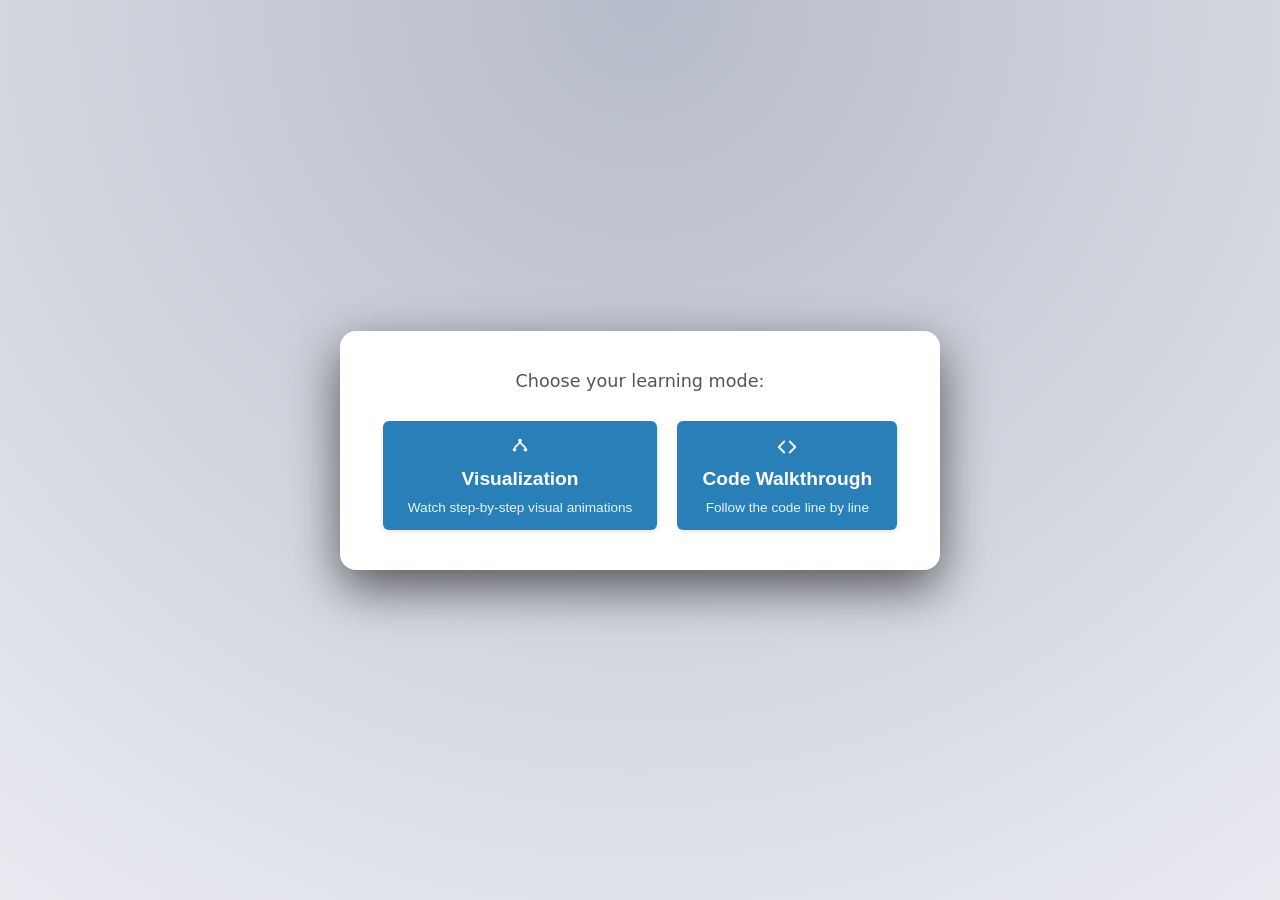
<file: simulation/index.html>
<html>
<title>Bellman Ford Algorithm</title>
<meta charset="UTF-8" />
<meta name="viewport" content="width=device-width, initial-scale=1.0" />
<link href="css/main.css" rel="stylesheet" />


<body>
   <!-- <header id="title">Bellman Ford Algorithm</header> -->


   <div id="modeSelection">
      <div id="modeSelectionContainer">
         <p>Choose your learning mode:</p>
         <div id="modeButtons">
            <button class="modeBtn" data-mode="visualization">
               <span class="modeIcon">
                  <svg viewBox="0 0 24 24" width="22" height="22" aria-hidden="true">
                     <!-- edges -->
                     <line x1="12" y1="7" x2="6" y2="13" stroke="currentColor" stroke-width="2" />
                     <line x1="12" y1="7" x2="18" y2="13" stroke="currentColor" stroke-width="2" />


                     <!-- nodes -->
                     <circle cx="12" cy="5" r="2" fill="currentColor" />
                     <circle cx="6" cy="15" r="2" fill="currentColor" />
                     <circle cx="18" cy="15" r="2" fill="currentColor" />
                  </svg>
               </span>


               <span class="modeTitle">Visualization</span>
               <span class="modeDesc">Watch step-by-step visual animations</span>
            </button>


            <button class="modeBtn" data-mode="code">
               <span class="modeIcon">
                  <svg viewBox="0 0 24 24" width="22" height="22" aria-hidden="true">
                     <polyline points="9 6 3 12 9 18" fill="none" stroke="currentColor" stroke-width="2"
                        stroke-linecap="round" stroke-linejoin="round" />
                     <polyline points="15 6 21 12 15 18" fill="none" stroke="currentColor" stroke-width="2"
                        stroke-linecap="round" stroke-linejoin="round" />
                  </svg>
               </span>


               <span class="modeTitle">Code Walkthrough</span>
               <span class="modeDesc">Follow the code line by line</span>
            </button>
         </div>
      </div>
   </div>


   <div id="mainContainer">
      <button id="backToModeSelection">
               ← Back
      </button>


      <div id="container">


         <div id="mainPane">
            <div id="visualSection">
               <div id="leftPanel">
               <!-- LEFT: CONTROLS -->
               <div id="visControls">
                  <div class="controlGroup">
                     <label>Vertices (3-7)</label>
                     <input type="number" id="vertexCount" min="3" max="7" value="5" />
                  </div>


                  <div class="controlGroup">
                     <label>Source Vertex</label>
                     <input type="number" id="sourceVertex" min="0" max="6" value="0" placeholder="(0-n)" />
                  </div>


                  <div class="controlGroup">
                     <label>Graph</label>
                     <button id="randomGraphBtn">Random Graph</button>
                     <button id="build-manually">Build Manually</button>
                  </div>


                  <!-- ================= MAIN MODAL ================= -->
                  <div id="manual-modal" class="modal hidden">
                     <div class="modal-content">


                        <div class="modal-header">
                           <span id="modal-heading">Build Graph</span>
                           <button class="close-manual">✕</button>
                        </div>


                        <div class="manual-instructions">
                           <p>1. <strong>Click</strong> a node to select it (Yellow).</p>
                           <p>2. <strong>Click</strong> another node to form an edge.</p>
                           <p>3. Enter <strong>weight</strong> and click Add.</p>
                           <p>4. Click <strong>Apply</strong> to finish.</p>
                        </div>
                        <svg id="manual-svg"></svg>


                        <div class="toolbar">
                           <button class="close-manual secondary">Cancel</button>
                           <button id="apply-manual" class="primary">Apply</button>
                        </div>


                        <div id="manual-error" class="hidden"></div>
                     </div>
                  </div>


                  <!-- ================= EDGE MODAL ================= -->
                  <div id="edge-modal" class="modal hidden">
                     <div class="modal-content small">
                        <h3>Add Edge</h3>
                        <p id="edge-info"></p>
                        <input id="edge-weight" type="number" placeholder="Weight" />
                        <div class="modal-actions">
                           <button id="edge-cancel">Cancel</button>
                           <button id="edge-confirm" class="primary">Add</button>
                        </div>
                     </div>
                  </div>


                  <div class="controlGroup">
                     <label>Speed</label>
                     <select id="speedSelect">
                        <option value="1200">Slow</option>
                        <option value="700" selected>Normal</option>
                        <option value="300">Fast</option>
                     </select>
                  </div>


                  <div class="controlGroup">
                     <label>Simulation</label>
                     <div class="simButtons">
                        <button id="playBtn">Play</button>
                        <button id="prevBtn">Prev Step</button>
                        <button id="nextBtn">Next Step</button>
                        <button id="resetBtn">Reset</button>
                     </div>
                  </div>

                  <div id="statusMessage" class="info"></div>


                  <div id="analysisSection">
                     <h3>Analysis</h3>
                     <div class="analysis-grid">
                        <div class="analysis-card">
                           <span id="relaxCount" class="card-value">0</span>
                           <span class="card-label">Relaxations</span>
                        </div>
                        <div class="analysis-card">
                           <span id="complexityValue" class="card-value">O(0)</span>
                           <span class="card-label">Complexity (V X E)</span>
                        </div>
                     </div>
                  </div>
                  <!-- Visualization-only distance table -->
                  <div id="distanceSectionVis">
                     
                     <div id="distanceTableVis"></div>
                  </div>
               </div>


               <!-- CENTER: GRAPH -->
               <div id="graphArea">
                  <div id="graphHint" class="hidden">Tap individual nodes to see the shortest paths from the source node</div>
                  <svg id="graphSvg"></svg>
               </div>
               </div>


            <!-- RIGHT: CODE PANEL -->
            <div id="codeSection" class="hidden">
               <div id="codePanel">
                  <div id="codeExplanation" class="info"></div>
                  <div id="codeWindow">
                     <div id="codeLines"></div>
                  </div>


                  <div id="distanceSection">
                     
                     <div id="distanceTable"></div>
                  </div>


                  <div id="negativeCycleNote">
                     <strong>Negative Cycle Detection:</strong>
                     <pre>for (const { u, v, w } of edges)
  if (dist[u] + w &lt; dist[v]) → Negative cycle!</pre>
                     <span>After V-1 iterations, if any edge can still be relaxed, the graph contains a negative cycle.</span>
                  </div>

                  <div id="shortestPathsSection" class="hidden">
                     <h3>Shortest Paths from Source</h3>
                     <div id="shortestPathsList"></div>
                  </div>
               </div>
            </div>
            </div>
         </div>
      </div>
   </div>
<script src="../assets/js/iframeResize.js"></script>
        
        </body>


<script src="js/main.js"></script>


</html>
</file>
<file: simulation/css/main.css>
/* Layout skeleton */
*,
*::before,
*::after {
  box-sizing: border-box;
}


[hidden] {
  display: none !important
}


html,
body {
  margin: 0;
  padding: 0;
  min-height: 100vh;
  /* Use min-height for embedding compatibility */
  width: 100%;
  font-family: system-ui, -apple-system, BlinkMacSystemFont, "Segoe UI", sans-serif;
  overflow-x: hidden;
  /* Allow vertical scroll when embedded */
}


body {
  background: radial-gradient(circle at top, #b5bbc8, #eaebf1);
  color: #e5e7eb;
}



/* Mode Selection Screen */
#modeSelection {
  min-height: 100vh;
  /* Use viewport height for both standalone and embedded */
  width: 100%;
  display: flex;
  align-items: center;
  justify-content: center;
  padding: 20px;
  overflow-y: auto;
  /* Internal scroll if parent too small */
}


#modeSelectionContainer {
  background: #ffffff;
  border-radius: 16px;
  box-shadow: 0 18px 50px rgba(0, 0, 0, 0.6);
  padding: 40px;
  text-align: center;
  max-width: 600px;
  width: 100%;
}


#modeSelectionContainer h1 {
  margin: 0 0 10px 0;
  color: #000000;
  font-size: 2rem;
  font-weight: 600;
}


#modeSelectionContainer p {
  margin: 0 0 30px 0;
  color: #555555;
  font-size: 1.1rem;
}


#modeButtons {
  display: flex;
  gap: 20px;
  justify-content: center;
  flex-wrap: wrap;
}


.modeBtn {
  background: #2980b9;
  /* Sober Blue */
  color: white;
  border: none;
  border-radius: 6px;
  padding: 15px 25px;
  cursor: pointer;
  transition: background 0.2s, box-shadow 0.2s;
  display: flex;
  flex-direction: column;
  align-items: center;
  gap: 10px;
  min-width: 200px;
  box-shadow: 0 2px 5px rgba(0, 0, 0, 0.1);
}


.modeBtn:hover {
  background: #3498db;
  transform: translateY(-2px);
}


.modeBtn:active {
  transform: translateY(-2px);
}


.modeIcon {
  font-size: 3rem;
}


.modeTitle {
  font-size: 1.2rem;
  font-weight: 600;
}


.modeDesc {
  font-size: 0.85rem;
  opacity: 0.9;
}



#mainContainer {
  min-height: 100vh;
  /* Flexible height for embedding */
  width: 100%;
  display: none;
  /* JS toggles this to flex */
  flex-direction: column;
  align-items: center;
  justify-content: center;
  padding: 20px;
  background: transparent;
  overflow-x: hidden;
  
}


#container {
  width: 100%;
  max-width: 1400px;
  flex: 1;
  /* Grow to fill available space */
  min-height: 0;
  /* Allow flexbox shrinking */
  background: #ffffff;
  border-radius: 16px;
  box-shadow: 0 18px 50px rgba(0, 0, 0, 0.6);
  padding: 10px;
  display: flex;
  flex-direction: column;
  gap: 20px;
  overflow-y: auto;
  /* Internal scroll for content */
  
}


#mainPane {
  display: flex;
  flex-direction: column;
  gap: 16px;
}


/* Virtual Labs Header */
#vl-header {
  background: #fff;
  border-bottom: 4px solid #d35400;
  /* Sober Orange */
  display: flex;
  align-items: center;
  justify-content: space-between;
  padding: 10px 20px;
  box-shadow: none;
}


.vl-title {
  font-size: 1.5rem;
  font-weight: 500;
  color: #2980b9;
  /* Sober Matte Blue */
  text-align: center;
  flex: 1;
}


.vl-btn {
  background: #2980b9;
  /* Sober Matte Blue */
  color: white;
  border: none;
  border-radius: 4px;
  padding: 8px 16px;
  font-size: 0.9rem;
  font-weight: 400;
  cursor: pointer;
}


.vl-btn:hover {
  background: #3498db;
  /* Slightly lighter blue on hover */
}



#backToModeSelection {
  background: #667eea;
  color: white;
  border: none;
  border-radius: 6px;
  padding: 6px 12px;
  cursor: pointer;
  font-size: 0.7rem;
  font-weight: 500;
  transition: background 0.2s;
  position: absolute;
  top:5px;
  left:5px;
}


#backToModeSelection:hover {
  background: #5568d3;
}





/* ================= Visual Section ================= */


#visualSection {
  display: flex;
  gap: 12px;
  height: calc(100vh - 200px);
  /* Dynamic height accounting for navbar/padding */
  min-height: 700px;
  /* Minimum usable height */
  max-height: 900px;
  /* Maximum height to prevent overflow */
  padding: 4px;


  
}


#leftPanel {
  display: flex;
  gap: 12px;
  flex: 1;
  min-width: 0;
}


/* ---------- Left Controls ---------- */


#visControls {
  width: 380px;
  /* Slightly wider for table/analysis */
  background: #ffffff;
  border: 1px solid black;
  border-radius: 10px;
  padding: 12px;
  display: flex;
  flex-direction: column;
  gap: 12px;
  font-size: 0.78rem;
  overflow-y: auto;
  /* Allow scrolling if controls get long */
}


/* Analysis Section */
#analysisSection {
  border-top: 1px solid #e5e7eb;
  padding-top: 24px;
  margin-top: 12px;
}


#distanceSection, #distanceSectionVis {
  margin-top: 10px;
}


#distanceSection h3, #distanceSectionVis h3 {
  margin: 0 0 6px 0;
  font-size: 0.9rem;
  color: #374151;
  text-transform: uppercase;
  letter-spacing: 0.5px;
}


#analysisSection h3 {
  margin: 0 0 8px 0;
  font-size: 0.9rem;
  color: #374151;
  text-transform: uppercase;
  letter-spacing: 0.5px;
}


.analysis-grid {
  display: grid;
  grid-template-columns: 1fr 1fr;
  gap: 8px;
}


.analysis-card {
  background: #2980b9;
  /* Match Random Graph button (Blue) */
  color: #ffffff;
  border-radius: 6px;
  padding: 8px;
  /* Compact padding */
  display: flex;
  flex-direction: column;
  align-items: center;
  justify-content: center;
  text-align: center;
  box-shadow: 0 1px 3px rgba(0, 0, 0, 0.1);
}


.card-value {
  font-size: 1.1rem;
  /* Smaller font */
  font-weight: 700;
  color: #ffffff;
}


.card-label {
  font-size: 0.65rem;
  /* Smaller label */
  text-transform: uppercase;
  opacity: 0.9;
  margin-top: 2px;
}


.controlGroup label {
  font-weight: 500;
  margin-bottom: 4px;
  display: block;
  color: black
}


.controlGroup input,
.controlGroup select {
  width: 100%;
  padding: 4px 6px;
  border-radius: 6px;
  border: 1px solid black;
  font-size: 0.78rem;
}


.controlGroup button {
  padding: 6px 12px;
  border-radius: 4px;
  border: 1px solid #2980b9;
  background: #2980b9;
  /* Sober Blue */
  color: white;
  font-size: 0.85rem;
  cursor: pointer;
  transition: background 0.2s;
}


.controlGroup button:hover {
  background: #3498db;
  border-color: #3498db;
}


.simButtons {
  display: flex;
  gap: 6px;
  margin-bottom: 20px;
  
}


.simButtons button {
  flex: 1;
  font-size: 0.7rem !important;
  padding: 4px 8px !important;
  font-weight: 500;
}


/* ---------- Graph Area ---------- */


#graphArea {
  flex: 1;
  min-width: 500px;
  background: #ffffff;
  border: 1px solid black;
  border-radius: 10px;
  padding: 6px;
  position: relative;
}

#graphHint {
  background: #7a3df0;
  color: #ffffff;
  padding: 8px 16px;
  border-radius: 6px;
  font-size: 0.85rem;
  font-weight: 500;
  text-align: center;
  margin-bottom: 6px;
  box-shadow: 0 2px 6px rgba(122, 61, 240, 0.3);
}

#graphHint.hidden {
  display: none;
}


#graphSvg {
  width: 100%;
  height: 100%;
}


/* ---------- Code Walkthrough ---------- */


#codeSection {
  display: none;
  flex: 0.6;
  min-width: 350px;
}


#codeSection.active {
  display: flex;
  flex-direction: column;
}


#codePanel {
  background: #ffffff;
  border: 1px solid black;
  border-radius: 10px;
  padding: 10px;
  height: auto;
  max-height: 600px;
  display: flex;
  flex-direction: column;
  align-self: flex-start;
}


#negativeCycleNote {
  background: #fef3c7;
  border: 1px solid #fcd34d;
  border-radius: 6px;
  padding: 8px 10px;
  margin-top: 10px;
  font-size: 0.65rem;
  color: #78350f;
  line-height: 1.4;
}


#negativeCycleNote strong {
  color: #92400e;
  display: block;
  margin-bottom: 4px;
}


#negativeCycleNote pre {
  background: #fffbeb;
  border: 1px solid #fde68a;
  border-radius: 4px;
  padding: 6px 8px;
  margin: 4px 0;
  font-family: "Consolas", "SFMono-Regular", "Courier New", monospace;
  font-size: 0.6rem;
  color: #92400e;
  white-space: pre;
  overflow-x: auto;
}


#negativeCycleNote span {
  display: block;
  margin-top: 4px;
}

#shortestPathsSection {
  background: #e0f2fe;
  border: 1px solid #7dd3fc;
  border-radius: 6px;
  padding: 8px 10px;
  margin-top: 10px;
  font-size: 0.65rem;
  color: #0c4a6e;
  line-height: 1.4;
}

#shortestPathsSection h3 {
  margin: 0 0 6px 0;
  font-size: 0.9rem;
  color: #0c4a6e;
  text-transform: uppercase;
  letter-spacing: 0.5px;
}

#shortestPathsList {
  display: flex;
  flex-direction: column;
  gap: 4px;
}

.path-item {
  background: #ffffff;
  border: 1px solid #bae6fd;
  border-radius: 4px;
  padding: 4px 6px;
  font-family: "Consolas", "SFMono-Regular", "Courier New", monospace;
  font-size: 0.65rem;
  color: #0c4a6e;
}

.path-item .path-label {
  font-weight: 600;
  color: #0369a1;
}

.path-item .path-route {
  color: #0c4a6e;
  margin-left: 4px;
}

.path-item .path-distance {
  color: #0369a1;
  font-weight: 600;
  margin-left: 4px;
}

/* Highlighted path item */
.path-item.highlighted {
  background: #e9d5ff;
  border: 2px solid #7a3df0;
  box-shadow: 0 0 8px rgba(122, 61, 240, 0.4);
}


#codeHeader {
  display: flex;
  align-items: center;
  justify-content: space-between;
  gap: 12px;
  margin-bottom: 8px;
  color: #111827;
}


#codeHeader h3 {
  margin: 0;
}


#codeHeader p {
  margin: 4px 0 0 0;
  color: #4b5563;
  font-size: 0.9rem;
}


#codeLegend {
  font-size: 0.85rem;
  color: #1f2937;
  font-weight: 600;
}


#codeExplanation {
  background: #e0f2fe;
  border: 1px solid #7dd3fc;
  border-radius: 8px;
  padding: 10px 12px;
  margin-bottom: 10px;
  font-size: 0.85rem;
  color: #0c4a6e;
  line-height: 1.5;
  font-weight: 500;
  min-height: 40px;
  display: flex;
  align-items: center;
}

#codeExplanation:empty {
  display: none;
}

#codeExplanation.success {
  background: #dcfce7;
  border: 1px solid #86efac;
  color: #14532d;
}

#codeExplanation.warning {
  background: #fef3c7;
  border: 1px solid #fcd34d;
  color: #78350f;
}

#codeWindow {
  background: #ffffff;
  color: #000000;
  border: 1px solid #d1d5db;
  border-radius: 8px;
  padding: 8px;
  max-height: 400px;
  overflow-y: auto;
  font-family: "Consolas", "SFMono-Regular", "Courier New", monospace;
  font-size: 0.65rem;
}


.code-line {
  display: flex;
  gap: 8px;
  padding: 3px 6px;
  border-radius: 4px;
  align-items: flex-start;
}


.line-number {
  width: 28px;
  text-align: right;
  color: #6b7280;
  user-select: none;
  flex-shrink: 0;
}


.code-text {
  white-space: pre;
  flex: 1;
  color: #000000;
}


.code-line.active {
  background: #fef08a;
  color: #1f2937;
}


/* ---------- SVG Styling ---------- */


.node {
  fill: #f8fafc;
  stroke: #2563eb;
  stroke-width: 2;
  transition: fill 0.3s ease;
}


.node.active {
  fill: #f4f2ed;
  stroke: #f59e0b;
  stroke-width: 3;
}


.node.visited {
  fill: #93c5fd;
}


.node.source {
  fill: rgb(230, 255, 230);
  stroke: #16a34a;
  stroke-width: 3;
}


.node.updated {
  fill: #a78bfa;
  stroke: #7c3aed;
  stroke-width: 3;
}


.node.relaxed {
  fill: #60a5fa;
  stroke: #2563eb;
  stroke-width: 3;
}


/* Distance Table (Grid Layout) */
#distanceTable {
  background: #ffffff;
  border: 1px solid #cbd5e1;
  border-radius: 6px;
  /* removed max-height and overflow-y to allow full section scrolling */
  font-size: 0.8rem;
  margin-top: 10px;
  display: flex;
  flex-direction: column;
}


.dist-header {
  display: grid;
  grid-template-columns: 1fr 1fr 1fr;
  background: #2980b9;
  /* Match Analysis cards & Random Graph button */
  color: white;
  padding: 6px;
  font-weight: 600;
  text-align: center;
  position: sticky;
  top: 0;
}


.dist-row {
  display: grid;
  grid-template-columns: 1fr 1fr 1fr;
  padding: 4px 6px;
  border-bottom: 1px solid #e2e8f0;
  text-align: center;
  align-items: center;
  color: #0f172a;
  /* Force dark text */
  font-weight: 500;
}


/* Removed duplicate/old table styles */


#statusMessage {
  font-size: 0.85rem;
  min-height: 50px;
  display: flex;
  align-items: center;
}

#statusMessage.info {
  background: #e0f2fe;
  border: 1px solid #7dd3fc;
  color: #0c4a6e;
  /* Dark Blue for good contrast */
}


#statusMessage.success {
  background: #dcfce7;
  border: 1px solid #86efac;
  color: #14532d;
  /* Dark Green */
}


#statusMessage.warning {
  background: #fef3c7;
  border: 1px solid #fcd34d;
  color: #78350f;
  /* Dark Amber */
}


button#resetBtn {
  background: #d35400;
  /* Sober Orange for Reset */
  border-color: #d35400;
}


button#resetBtn:hover {
  background: #e67e22;
  border-color: #e67e22;
}


button#prevBtn {
  background: #7c3aed;
  /* Purple */
  border-color: #7c3aed;
}


button#prevBtn:hover {
  background: #8b5cf6;
  border-color: #8b5cf6;
}


button#playBtn {
  background: #27ae60;
  /* Green for Play/Run - Optional, or keep Blue */
  border-color: #27ae60;
}


button#playBtn:hover {
  background: #2ecc71;
  border-color: #2ecc71;
}


/* Distance Table */
/* Consolidated Table Styles Above */


/* Consolidated styles are above. */


/* Remove old table styles if conflicting */
#distTable th {
  display: none;
}


.edge {
  stroke: #7f8c8d;
  /* Dark Gray for inactive edges */
  stroke-width: 2;
  marker-end: url(#arrow);
  transition: stroke 0.3s ease;
}


.edge-group {
  cursor: pointer;
}


.edge-hit {
  stroke: transparent;
  stroke-width: 16;
  fill: none;
}


.edge-delete {
  display: none;
}


.edge-delete circle {
  fill: #ef4444;
  stroke: #b91c1c;
  stroke-width: 1;
}


.edge-delete text {
  fill: #ffffff;
  font-size: 12px;
  font-weight: 700;
  text-anchor: middle;
  dominant-baseline: middle;
}


.edge-group:hover .edge-delete {
  display: block;
}


.edge.active {
  stroke: #d35400;
  /* Sober Orange for active edges */
  stroke-width: 3;
}


.edge.negative {
  stroke-dasharray: 5;
}


svg {
  width: 100%;
  height: 100%;
}


.node {
  fill: #fff;
  stroke: #34495e;
  /* Dark Blue-Gray Stroke */
  stroke-width: 2;
}


.node.source {
  fill: #27ae60;
  /* Sober Green */
  stroke: #2ecc71;
  color: white;
  /* For text if needed */
}


.node.active {
  fill: #f39c12;
  /* Sober Yellow/Amber */
  stroke: #f1c40f;
}


.node.updated {
  fill: #e67e22;
  /* Sober Orange */
  stroke: #d35400;
}


.node-text {
  text-anchor: middle;
  font-size: 14px;
  font-weight: bold;
  pointer-events: none;
}


.edge {
  stroke: #333;
  stroke-width: 2;
}


.edge.negative {
  stroke: red;
}


.edge-weight {
  font-size: 12px;
  font-weight: bold;
  fill: #000;
  background: white;
  pointer-events: none;
  dominant-baseline: middle;
  text-anchor: middle;
}


.edge-weight.editable {
  pointer-events: auto;
  cursor: pointer;
  user-select: none;
}



.edge.active {
  stroke-width: 4;
}


/* Path Highlighting (Purple for shortest path) */
.node.path-node {
  fill: #e9d5ff !important;
  stroke: #7a3df0 !important;
  stroke-width: 3 !important;
}


.edge.path-edge {
  stroke: #7a3df0 !important;
  stroke-width: 3 !important;
  opacity: 1 !important;
}


/*  MODAL  */
/* ---------- MODAL ---------- */
.modal {
  position: fixed;
  inset: 0;
  background: rgba(0, 0, 0, 0.45);
  display: flex;
  align-items: center;
  justify-content: center;
  z-index: 1000;
}


.modal.hidden {
  display: none !important;
}


.modal-content {
  background: white;
  width: 900px;
  height: 600px;
  max-width: 95vw;
  max-height: 90vh;
  border-radius: 12px;
  display: flex;
  flex-direction: column;
  box-shadow: 0 20px 60px rgba(0, 0, 0, 0.3);
  overflow: hidden;
}


.modal-content.small {
  width: 320px;
  height: auto;
  padding: 16px;
}




/* ================= MODAL HEADER ================= */
.modal-header {
  padding: 16px 20px;
  border-bottom: 1px solid #e5e7eb;
  display: flex;
  justify-content: space-between;
  align-items: center;
  background: #ffffff;
}


#modal-heading {
  font-size: 15px;
  font-weight: 600;
  color: #000;
}


.modal-header button {
  border: none;
  background: transparent;
  font-size: 18px;
  color: #000;
  cursor: pointer;
  padding: 4px 8px;
}


.modal-header button:hover {
  background: #f3f4f6;
  border-radius: 6px;
}


/* ================= SVG AREA ================= */
#manual-svg {
  flex: 1;
  background: linear-gradient(#fafafa, #f5f5f5);
  margin: 16px;
  border-radius: 12px;
  cursor: crosshair;
}


/* ================= FOOTER / TOOLBAR ================= */
.toolbar {
  padding: 14px 20px;
  border-top: 1px solid #e5e7eb;
  background: #ffffff;
  display: flex;
  justify-content: space-between;
  align-items: center;
}


/* ================= BUTTONS ================= */
button {
  padding: 8px 16px;
  font-size: 13px;
  font-weight: 500;
  border-radius: 8px;
  border: 1px solid #d1d5db;
  background: #ffffff;
  color: #000;
  cursor: pointer;
  transition: background 0.15s ease, border 0.15s ease;
}


button:hover {
  background: #f3f4f6;
}


button.primary {
  background: #000;
  color: #fff;
  border: 1px solid #000;
}


button.primary:hover {
  background: #111;
}


button.secondary {
  background: #ffffff;
}


/* ================= GRAPH ELEMENTS ================= */


/* Nodes */
.manual-node {
  fill: #ffffff;
  stroke: #34495e;
  /* Sober Dark Blue-Gray */
  stroke-width: 2;
  cursor: pointer;
  transition: all 0.15s ease;
}


.manual-node:hover {
  fill: #f3f4f6;
}


.manual-node.selected {
  fill: #f39c12;
  /* Sober Yellow */
  stroke: #e67e22;
  stroke-width: 2.5;
}


/* Node labels */
.node-label {
  font-size: 11px;
  font-weight: 600;
  fill: #000000;
  text-anchor: middle;
  pointer-events: none;
}


/* Edges */
.manual-edge {
  stroke: #7f8c8d;
  /* Sober Gray */
  stroke-width: 2;
  cursor: pointer;
  transition: stroke 0.15s ease;
}


.manual-edge:hover {
  stroke: #d35400;
  /* Sober Orange */
}


/* Edge weight */
.edge-weight {
  font-size: 10px;
  font-weight: 500;
  fill: #000;
  pointer-events: none;
  text-anchor: middle;


}


/* Edge weight background */
.edge-weight-bg {
  fill: transparent;
  stroke: transparent;
  stroke-width: 0.8;
  rx: 8;
  ry: 8
}


/* ================= ERROR BADGE ================= */
#manual-error {
  position: absolute;
  bottom: 96px;
  left: 50%;
  transform: translateX(-50%);
  background: #000;
  color: #ffffff;
  padding: 6px 14px;
  border-radius: 999px;
  font-size: 12px;
  font-weight: 500;
}


#manual-error.hidden {
  display: none;
}


/* ================= EDGE MODAL ================= */
.modal-actions {
  padding-top: 12px;
  display: flex;
  justify-content: flex-end;
  gap: 12px;
}


/* ================= MODAL TEXT VISIBILITY FIX ================= */
.modal-content h3 {
  color: #111827;
  /* distinct dark color */
  margin-top: 0;
}


#edge-info {
  color: #374151;
  /* readable gray */
  margin-bottom: 12px;
}


.modal-content input {
  color: #111827;
  border-color: #d1d5db;
}


.modal-content input::placeholder {
  color: #9ca3af;
}


/* ================= HEADING ================= */
#modal-heading {
  font-size: 16px;
  font-weight: 600;
  color: #111827;
}


/* Manual Instructions */
.manual-instructions {
  background: #f1f5f9;
  padding: 8px 12px;
  border-radius: 6px;
  margin-bottom: 10px;
  border: 1px solid #e2e8f0;
  display: flex;
  flex-wrap: wrap;
  gap: 12px;
  justify-content: center;
}


.manual-instructions p {
  margin: 0;
  font-size: 0.75rem;
  color: #334155;
  font-weight: 500;
}


.manual-instructions strong {
  color: #0f172a;
}


/* ================= RESPONSIVE MEDIA QUERIES ================= */


/* For embedded mode or smaller viewports */
@media (max-height: 800px) {
  #visualSection {
    height: calc(100vh - 150px);
    min-height: 500px;
  }


  #container {
    padding: 20px;
  }
}


/* For very small viewports or heavily embedded scenarios */
@media (max-height: 600px) {
  #visualSection {
    height: calc(100vh - 100px);
    min-height: 400px;
  }


  #mainContainer {
    padding: 10px;
  }


  #container {
    padding: 15px;
    gap: 15px;
  }
}


/* Tablet (portrait + small landscape) */
@media (max-width: 1024px) {
  #mainContainer {
    padding: 12px;
  }

  #container {
    padding: 10px;
    border-radius: 12px;
    gap: 12px;
  }

  #visualSection {
    flex-direction: column;
    height: auto;
    min-height: 0;
    max-height: none;
  }

  #leftPanel {
    flex-direction: column;
    gap: 10px;
  }

  #visControls {
    width: 100%;
    max-height: none;
    overflow-y: visible;
  }

  #graphArea {
    min-width: 0;
    width: 100%;
    min-height: 420px;
  }

  #graphSvg {
    height: 420px;
  }

  #codeSection {
    min-width: 0;
    width: 100%;
    flex: 1;
  }

  #codePanel {
    width: 100%;
    max-height: none;
  }

  .simButtons {
    flex-wrap: wrap;
    gap: 8px;
  }

  .simButtons button {
    flex: 1 1 calc(50% - 8px);
    min-height: 40px;
    font-size: 0.8rem !important;
  }
}

/* Phones */
@media (max-width: 767px) {
  #modeSelection {
    padding: 12px;
  }

  #modeSelectionContainer {
    padding: 18px 14px;
    border-radius: 12px;
  }

  #modeButtons {
    gap: 12px;
  }

  .modeBtn {
    min-width: 0;
    width: 100%;
    padding: 12px 14px;
  }

  #backToModeSelection {
    position: static;
    align-self: flex-start;
    margin: 0 0 8px 0;
    font-size: 0.78rem;
    padding: 8px 12px;
  }

  #mainContainer {
    padding: 8px;
    justify-content: flex-start;
  }

  #container {
    max-width: 100%;
    padding: 8px;
    border-radius: 10px;
  }

  #visControls {
    padding: 10px;
    gap: 10px;
    font-size: 0.85rem;
  }

  .controlGroup input,
  .controlGroup select {
    min-height: 38px;
    font-size: 0.9rem;
  }

  .controlGroup button {
    min-height: 38px;
    font-size: 0.85rem;
  }

  .simButtons button {
    flex: 1 1 100%;
    min-height: 42px;
  }

  #statusMessage {
    min-height: 42px;
    padding: 8px 10px;
    font-size: 0.82rem;
  }

  #graphArea {
    min-height: 340px;
    padding: 4px;
  }

  #graphSvg {
    height: 340px;
  }

  #codeWindow {
    max-height: 250px;
    font-size: 0.72rem;
  }

  #distanceTable,
  #distanceTableVis {
    font-size: 0.75rem;
  }

  .analysis-grid {
    grid-template-columns: 1fr;
  }

  .card-value {
    font-size: 1rem;
  }

  .card-label {
    font-size: 0.68rem;
  }

  .modal-content {
    width: 96vw;
    height: 86vh;
  }

  .modal-content.small {
    width: 92vw;
  }
}
</file>
<file: experiment/simulation/css/main.css>
/* Layout skeleton */
*,
*::before,
*::after {
  box-sizing: border-box;
}


[hidden] {
  display: none !important
}


html,
body {
  margin: 0;
  padding: 0;
  min-height: 100vh;
  /* Use min-height for embedding compatibility */
  width: 100%;
  font-family: system-ui, -apple-system, BlinkMacSystemFont, "Segoe UI", sans-serif;
  overflow-x: hidden;
  /* Allow vertical scroll when embedded */
}


body {
  background: radial-gradient(circle at top, #b5bbc8, #eaebf1);
  color: #e5e7eb;
}



/* Mode Selection Screen */
#modeSelection {
  min-height: 100vh;
  /* Use viewport height for both standalone and embedded */
  width: 100%;
  display: flex;
  align-items: center;
  justify-content: center;
  padding: 20px;
  overflow-y: auto;
  /* Internal scroll if parent too small */
}


#modeSelectionContainer {
  background: #ffffff;
  border-radius: 16px;
  box-shadow: 0 18px 50px rgba(0, 0, 0, 0.6);
  padding: 40px;
  text-align: center;
  max-width: 600px;
  width: 100%;
}


#modeSelectionContainer h1 {
  margin: 0 0 10px 0;
  color: #000000;
  font-size: 2rem;
  font-weight: 600;
}


#modeSelectionContainer p {
  margin: 0 0 30px 0;
  color: #555555;
  font-size: 1.1rem;
}


#modeButtons {
  display: flex;
  gap: 20px;
  justify-content: center;
  flex-wrap: wrap;
}


.modeBtn {
  background: #2980b9;
  /* Sober Blue */
  color: white;
  border: none;
  border-radius: 6px;
  padding: 15px 25px;
  cursor: pointer;
  transition: background 0.2s, box-shadow 0.2s;
  display: flex;
  flex-direction: column;
  align-items: center;
  gap: 10px;
  min-width: 200px;
  box-shadow: 0 2px 5px rgba(0, 0, 0, 0.1);
}


.modeBtn:hover {
  background: #3498db;
  transform: translateY(-2px);
}


.modeBtn:active {
  transform: translateY(-2px);
}


.modeIcon {
  font-size: 3rem;
}


.modeTitle {
  font-size: 1.2rem;
  font-weight: 600;
}


.modeDesc {
  font-size: 0.85rem;
  opacity: 0.9;
}



#mainContainer {
  min-height: 100vh;
  /* Flexible height for embedding */
  width: 100%;
  display: none;
  /* JS toggles this to flex */
  flex-direction: column;
  align-items: center;
  justify-content: center;
  padding: 20px;
  background: transparent;
  overflow-x: hidden;
  
}


#container {
  width: 100%;
  max-width: 1400px;
  flex: 1;
  /* Grow to fill available space */
  min-height: 0;
  /* Allow flexbox shrinking */
  background: #ffffff;
  border-radius: 16px;
  box-shadow: 0 18px 50px rgba(0, 0, 0, 0.6);
  padding: 10px;
  display: flex;
  flex-direction: column;
  gap: 20px;
  overflow-y: auto;
  /* Internal scroll for content */
  
}


#mainPane {
  display: flex;
  flex-direction: column;
  gap: 16px;
}


/* Virtual Labs Header */
#vl-header {
  background: #fff;
  border-bottom: 4px solid #d35400;
  /* Sober Orange */
  display: flex;
  align-items: center;
  justify-content: space-between;
  padding: 10px 20px;
  box-shadow: none;
}


.vl-title {
  font-size: 1.5rem;
  font-weight: 500;
  color: #2980b9;
  /* Sober Matte Blue */
  text-align: center;
  flex: 1;
}


.vl-btn {
  background: #2980b9;
  /* Sober Matte Blue */
  color: white;
  border: none;
  border-radius: 4px;
  padding: 8px 16px;
  font-size: 0.9rem;
  font-weight: 400;
  cursor: pointer;
}


.vl-btn:hover {
  background: #3498db;
  /* Slightly lighter blue on hover */
}



#backToModeSelection {
  background: #667eea;
  color: white;
  border: none;
  border-radius: 6px;
  padding: 6px 12px;
  cursor: pointer;
  font-size: 0.7rem;
  font-weight: 500;
  transition: background 0.2s;
  position: absolute;
  top:5px;
  left:5px;
}


#backToModeSelection:hover {
  background: #5568d3;
}





/* ================= Visual Section ================= */


#visualSection {
  display: flex;
  gap: 12px;
  height: calc(100vh - 200px);
  /* Dynamic height accounting for navbar/padding */
  min-height: 700px;
  /* Minimum usable height */
  max-height: 900px;
  /* Maximum height to prevent overflow */
  padding: 4px;


  
}


#leftPanel {
  display: flex;
  gap: 12px;
  flex: 1;
  min-width: 0;
}


/* ---------- Left Controls ---------- */


#visControls {
  width: 380px;
  /* Slightly wider for table/analysis */
  background: #ffffff;
  border: 1px solid black;
  border-radius: 10px;
  padding: 12px;
  display: flex;
  flex-direction: column;
  gap: 12px;
  font-size: 0.78rem;
  overflow-y: auto;
  /* Allow scrolling if controls get long */
}


/* Analysis Section */
#analysisSection {
  border-top: 1px solid #e5e7eb;
  padding-top: 24px;
  margin-top: 12px;
}


#distanceSection, #distanceSectionVis {
  margin-top: 10px;
}


#distanceSection h3, #distanceSectionVis h3 {
  margin: 0 0 6px 0;
  font-size: 0.9rem;
  color: #374151;
  text-transform: uppercase;
  letter-spacing: 0.5px;
}


#analysisSection h3 {
  margin: 0 0 8px 0;
  font-size: 0.9rem;
  color: #374151;
  text-transform: uppercase;
  letter-spacing: 0.5px;
}


.analysis-grid {
  display: grid;
  grid-template-columns: 1fr 1fr;
  gap: 8px;
}


.analysis-card {
  background: #2980b9;
  /* Match Random Graph button (Blue) */
  color: #ffffff;
  border-radius: 6px;
  padding: 8px;
  /* Compact padding */
  display: flex;
  flex-direction: column;
  align-items: center;
  justify-content: center;
  text-align: center;
  box-shadow: 0 1px 3px rgba(0, 0, 0, 0.1);
}


.card-value {
  font-size: 1.1rem;
  /* Smaller font */
  font-weight: 700;
  color: #ffffff;
}


.card-label {
  font-size: 0.65rem;
  /* Smaller label */
  text-transform: uppercase;
  opacity: 0.9;
  margin-top: 2px;
}


.controlGroup label {
  font-weight: 500;
  margin-bottom: 4px;
  display: block;
  color: black
}


.controlGroup input,
.controlGroup select {
  width: 100%;
  padding: 4px 6px;
  border-radius: 6px;
  border: 1px solid black;
  font-size: 0.78rem;
}


.controlGroup button {
  padding: 6px 12px;
  border-radius: 4px;
  border: 1px solid #2980b9;
  background: #2980b9;
  /* Sober Blue */
  color: white;
  font-size: 0.85rem;
  cursor: pointer;
  transition: background 0.2s;
}


.controlGroup button:hover {
  background: #3498db;
  border-color: #3498db;
}


.simButtons {
  display: flex;
  gap: 6px;
  margin-bottom: 20px;
  
}


.simButtons button {
  flex: 1;
  font-size: 0.7rem !important;
  padding: 4px 8px !important;
  font-weight: 500;
}


/* ---------- Graph Area ---------- */


#graphArea {
  flex: 1;
  min-width: 500px;
  background: #ffffff;
  border: 1px solid black;
  border-radius: 10px;
  padding: 6px;
  position: relative;
}

#graphHint {
  background: #7a3df0;
  color: #ffffff;
  padding: 8px 16px;
  border-radius: 6px;
  font-size: 0.85rem;
  font-weight: 500;
  text-align: center;
  margin-bottom: 6px;
  box-shadow: 0 2px 6px rgba(122, 61, 240, 0.3);
}

#graphHint.hidden {
  display: none;
}


#graphSvg {
  width: 100%;
  height: 100%;
}


/* ---------- Code Walkthrough ---------- */


#codeSection {
  display: none;
  flex: 0.6;
  min-width: 350px;
}


#codeSection.active {
  display: flex;
  flex-direction: column;
}


#codePanel {
  background: #ffffff;
  border: 1px solid black;
  border-radius: 10px;
  padding: 10px;
  height: auto;
  max-height: 600px;
  display: flex;
  flex-direction: column;
  align-self: flex-start;
}


#negativeCycleNote {
  background: #fef3c7;
  border: 1px solid #fcd34d;
  border-radius: 6px;
  padding: 8px 10px;
  margin-top: 10px;
  font-size: 0.65rem;
  color: #78350f;
  line-height: 1.4;
}


#negativeCycleNote strong {
  color: #92400e;
  display: block;
  margin-bottom: 4px;
}


#negativeCycleNote pre {
  background: #fffbeb;
  border: 1px solid #fde68a;
  border-radius: 4px;
  padding: 6px 8px;
  margin: 4px 0;
  font-family: "Consolas", "SFMono-Regular", "Courier New", monospace;
  font-size: 0.6rem;
  color: #92400e;
  white-space: pre;
  overflow-x: auto;
}


#negativeCycleNote span {
  display: block;
  margin-top: 4px;
}

#shortestPathsSection {
  background: #e0f2fe;
  border: 1px solid #7dd3fc;
  border-radius: 6px;
  padding: 8px 10px;
  margin-top: 10px;
  font-size: 0.65rem;
  color: #0c4a6e;
  line-height: 1.4;
}

#shortestPathsSection h3 {
  margin: 0 0 6px 0;
  font-size: 0.9rem;
  color: #0c4a6e;
  text-transform: uppercase;
  letter-spacing: 0.5px;
}

#shortestPathsList {
  display: flex;
  flex-direction: column;
  gap: 4px;
}

.path-item {
  background: #ffffff;
  border: 1px solid #bae6fd;
  border-radius: 4px;
  padding: 4px 6px;
  font-family: "Consolas", "SFMono-Regular", "Courier New", monospace;
  font-size: 0.65rem;
  color: #0c4a6e;
}

.path-item .path-label {
  font-weight: 600;
  color: #0369a1;
}

.path-item .path-route {
  color: #0c4a6e;
  margin-left: 4px;
}

.path-item .path-distance {
  color: #0369a1;
  font-weight: 600;
  margin-left: 4px;
}

/* Highlighted path item */
.path-item.highlighted {
  background: #e9d5ff;
  border: 2px solid #7a3df0;
  box-shadow: 0 0 8px rgba(122, 61, 240, 0.4);
}


#codeHeader {
  display: flex;
  align-items: center;
  justify-content: space-between;
  gap: 12px;
  margin-bottom: 8px;
  color: #111827;
}


#codeHeader h3 {
  margin: 0;
}


#codeHeader p {
  margin: 4px 0 0 0;
  color: #4b5563;
  font-size: 0.9rem;
}


#codeLegend {
  font-size: 0.85rem;
  color: #1f2937;
  font-weight: 600;
}


#codeExplanation {
  background: #e0f2fe;
  border: 1px solid #7dd3fc;
  border-radius: 8px;
  padding: 10px 12px;
  margin-bottom: 10px;
  font-size: 0.85rem;
  color: #0c4a6e;
  line-height: 1.5;
  font-weight: 500;
  min-height: 40px;
  display: flex;
  align-items: center;
}

#codeExplanation:empty {
  display: none;
}

#codeExplanation.success {
  background: #dcfce7;
  border: 1px solid #86efac;
  color: #14532d;
}

#codeExplanation.warning {
  background: #fef3c7;
  border: 1px solid #fcd34d;
  color: #78350f;
}

#codeWindow {
  background: #ffffff;
  color: #000000;
  border: 1px solid #d1d5db;
  border-radius: 8px;
  padding: 8px;
  max-height: 400px;
  overflow-y: auto;
  font-family: "Consolas", "SFMono-Regular", "Courier New", monospace;
  font-size: 0.65rem;
}


.code-line {
  display: flex;
  gap: 8px;
  padding: 3px 6px;
  border-radius: 4px;
  align-items: flex-start;
}


.line-number {
  width: 28px;
  text-align: right;
  color: #6b7280;
  user-select: none;
  flex-shrink: 0;
}


.code-text {
  white-space: pre;
  flex: 1;
  color: #000000;
}


.code-line.active {
  background: #fef08a;
  color: #1f2937;
}


/* ---------- SVG Styling ---------- */


.node {
  fill: #f8fafc;
  stroke: #2563eb;
  stroke-width: 2;
  transition: fill 0.3s ease;
}


.node.active {
  fill: #f4f2ed;
  stroke: #f59e0b;
  stroke-width: 3;
}


.node.visited {
  fill: #93c5fd;
}


.node.source {
  fill: rgb(230, 255, 230);
  stroke: #16a34a;
  stroke-width: 3;
}


.node.updated {
  fill: #a78bfa;
  stroke: #7c3aed;
  stroke-width: 3;
}


.node.relaxed {
  fill: #60a5fa;
  stroke: #2563eb;
  stroke-width: 3;
}


/* Distance Table (Grid Layout) */
#distanceTable {
  background: #ffffff;
  border: 1px solid #cbd5e1;
  border-radius: 6px;
  /* removed max-height and overflow-y to allow full section scrolling */
  font-size: 0.8rem;
  margin-top: 10px;
  display: flex;
  flex-direction: column;
}


.dist-header {
  display: grid;
  grid-template-columns: 1fr 1fr 1fr;
  background: #2980b9;
  /* Match Analysis cards & Random Graph button */
  color: white;
  padding: 6px;
  font-weight: 600;
  text-align: center;
  position: sticky;
  top: 0;
}


.dist-row {
  display: grid;
  grid-template-columns: 1fr 1fr 1fr;
  padding: 4px 6px;
  border-bottom: 1px solid #e2e8f0;
  text-align: center;
  align-items: center;
  color: #0f172a;
  /* Force dark text */
  font-weight: 500;
}


/* Removed duplicate/old table styles */


#statusMessage {
  font-size: 0.85rem;
  min-height: 50px;
  display: flex;
  align-items: center;
}

#statusMessage.info {
  background: #e0f2fe;
  border: 1px solid #7dd3fc;
  color: #0c4a6e;
  /* Dark Blue for good contrast */
}


#statusMessage.success {
  background: #dcfce7;
  border: 1px solid #86efac;
  color: #14532d;
  /* Dark Green */
}


#statusMessage.warning {
  background: #fef3c7;
  border: 1px solid #fcd34d;
  color: #78350f;
  /* Dark Amber */
}


button#resetBtn {
  background: #d35400;
  /* Sober Orange for Reset */
  border-color: #d35400;
}


button#resetBtn:hover {
  background: #e67e22;
  border-color: #e67e22;
}


button#prevBtn {
  background: #7c3aed;
  /* Purple */
  border-color: #7c3aed;
}


button#prevBtn:hover {
  background: #8b5cf6;
  border-color: #8b5cf6;
}


button#playBtn {
  background: #27ae60;
  /* Green for Play/Run - Optional, or keep Blue */
  border-color: #27ae60;
}


button#playBtn:hover {
  background: #2ecc71;
  border-color: #2ecc71;
}


/* Distance Table */
/* Consolidated Table Styles Above */


/* Consolidated styles are above. */


/* Remove old table styles if conflicting */
#distTable th {
  display: none;
}


.edge {
  stroke: #7f8c8d;
  /* Dark Gray for inactive edges */
  stroke-width: 2;
  marker-end: url(#arrow);
  transition: stroke 0.3s ease;
}


.edge-group {
  cursor: pointer;
}


.edge-hit {
  stroke: transparent;
  stroke-width: 16;
  fill: none;
}


.edge-delete {
  display: none;
}


.edge-delete circle {
  fill: #ef4444;
  stroke: #b91c1c;
  stroke-width: 1;
}


.edge-delete text {
  fill: #ffffff;
  font-size: 12px;
  font-weight: 700;
  text-anchor: middle;
  dominant-baseline: middle;
}


.edge-group:hover .edge-delete {
  display: block;
}


.edge.active {
  stroke: #d35400;
  /* Sober Orange for active edges */
  stroke-width: 3;
}


.edge.negative {
  stroke-dasharray: 5;
}


svg {
  width: 100%;
  height: 100%;
}


.node {
  fill: #fff;
  stroke: #34495e;
  /* Dark Blue-Gray Stroke */
  stroke-width: 2;
}


.node.source {
  fill: #27ae60;
  /* Sober Green */
  stroke: #2ecc71;
  color: white;
  /* For text if needed */
}


.node.active {
  fill: #f39c12;
  /* Sober Yellow/Amber */
  stroke: #f1c40f;
}


.node.updated {
  fill: #e67e22;
  /* Sober Orange */
  stroke: #d35400;
}


.node-text {
  text-anchor: middle;
  font-size: 14px;
  font-weight: bold;
  pointer-events: none;
}


.edge {
  stroke: #333;
  stroke-width: 2;
}


.edge.negative {
  stroke: red;
}


.edge-weight {
  font-size: 12px;
  font-weight: bold;
  fill: #000;
  background: white;
  pointer-events: none;
  dominant-baseline: middle;
  text-anchor: middle;
}


.edge-weight.editable {
  pointer-events: auto;
  cursor: pointer;
  user-select: none;
}



.edge.active {
  stroke-width: 4;
}


/* Path Highlighting (Purple for shortest path) */
.node.path-node {
  fill: #e9d5ff !important;
  stroke: #7a3df0 !important;
  stroke-width: 3 !important;
}


.edge.path-edge {
  stroke: #7a3df0 !important;
  stroke-width: 3 !important;
  opacity: 1 !important;
}


/*  MODAL  */
/* ---------- MODAL ---------- */
.modal {
  position: fixed;
  inset: 0;
  background: rgba(0, 0, 0, 0.45);
  display: flex;
  align-items: center;
  justify-content: center;
  z-index: 1000;
}


.modal.hidden {
  display: none !important;
}


.modal-content {
  background: white;
  width: 900px;
  height: 600px;
  max-width: 95vw;
  max-height: 90vh;
  border-radius: 12px;
  display: flex;
  flex-direction: column;
  box-shadow: 0 20px 60px rgba(0, 0, 0, 0.3);
  overflow: hidden;
}


.modal-content.small {
  width: 320px;
  height: auto;
  padding: 16px;
}




/* ================= MODAL HEADER ================= */
.modal-header {
  padding: 16px 20px;
  border-bottom: 1px solid #e5e7eb;
  display: flex;
  justify-content: space-between;
  align-items: center;
  background: #ffffff;
}


#modal-heading {
  font-size: 15px;
  font-weight: 600;
  color: #000;
}


.modal-header button {
  border: none;
  background: transparent;
  font-size: 18px;
  color: #000;
  cursor: pointer;
  padding: 4px 8px;
}


.modal-header button:hover {
  background: #f3f4f6;
  border-radius: 6px;
}


/* ================= SVG AREA ================= */
#manual-svg {
  flex: 1;
  background: linear-gradient(#fafafa, #f5f5f5);
  margin: 16px;
  border-radius: 12px;
  cursor: crosshair;
}


/* ================= FOOTER / TOOLBAR ================= */
.toolbar {
  padding: 14px 20px;
  border-top: 1px solid #e5e7eb;
  background: #ffffff;
  display: flex;
  justify-content: space-between;
  align-items: center;
}


/* ================= BUTTONS ================= */
button {
  padding: 8px 16px;
  font-size: 13px;
  font-weight: 500;
  border-radius: 8px;
  border: 1px solid #d1d5db;
  background: #ffffff;
  color: #000;
  cursor: pointer;
  transition: background 0.15s ease, border 0.15s ease;
}


button:hover {
  background: #f3f4f6;
}


button.primary {
  background: #000;
  color: #fff;
  border: 1px solid #000;
}


button.primary:hover {
  background: #111;
}


button.secondary {
  background: #ffffff;
}


/* ================= GRAPH ELEMENTS ================= */


/* Nodes */
.manual-node {
  fill: #ffffff;
  stroke: #34495e;
  /* Sober Dark Blue-Gray */
  stroke-width: 2;
  cursor: pointer;
  transition: all 0.15s ease;
}


.manual-node:hover {
  fill: #f3f4f6;
}


.manual-node.selected {
  fill: #f39c12;
  /* Sober Yellow */
  stroke: #e67e22;
  stroke-width: 2.5;
}


/* Node labels */
.node-label {
  font-size: 11px;
  font-weight: 600;
  fill: #000000;
  text-anchor: middle;
  pointer-events: none;
}


/* Edges */
.manual-edge {
  stroke: #7f8c8d;
  /* Sober Gray */
  stroke-width: 2;
  cursor: pointer;
  transition: stroke 0.15s ease;
}


.manual-edge:hover {
  stroke: #d35400;
  /* Sober Orange */
}


/* Edge weight */
.edge-weight {
  font-size: 10px;
  font-weight: 500;
  fill: #000;
  pointer-events: none;
  text-anchor: middle;


}


/* Edge weight background */
.edge-weight-bg {
  fill: transparent;
  stroke: transparent;
  stroke-width: 0.8;
  rx: 8;
  ry: 8
}


/* ================= ERROR BADGE ================= */
#manual-error {
  position: absolute;
  bottom: 96px;
  left: 50%;
  transform: translateX(-50%);
  background: #000;
  color: #ffffff;
  padding: 6px 14px;
  border-radius: 999px;
  font-size: 12px;
  font-weight: 500;
}


#manual-error.hidden {
  display: none;
}


/* ================= EDGE MODAL ================= */
.modal-actions {
  padding-top: 12px;
  display: flex;
  justify-content: flex-end;
  gap: 12px;
}


/* ================= MODAL TEXT VISIBILITY FIX ================= */
.modal-content h3 {
  color: #111827;
  /* distinct dark color */
  margin-top: 0;
}


#edge-info {
  color: #374151;
  /* readable gray */
  margin-bottom: 12px;
}


.modal-content input {
  color: #111827;
  border-color: #d1d5db;
}


.modal-content input::placeholder {
  color: #9ca3af;
}


/* ================= HEADING ================= */
#modal-heading {
  font-size: 16px;
  font-weight: 600;
  color: #111827;
}


/* Manual Instructions */
.manual-instructions {
  background: #f1f5f9;
  padding: 8px 12px;
  border-radius: 6px;
  margin-bottom: 10px;
  border: 1px solid #e2e8f0;
  display: flex;
  flex-wrap: wrap;
  gap: 12px;
  justify-content: center;
}


.manual-instructions p {
  margin: 0;
  font-size: 0.75rem;
  color: #334155;
  font-weight: 500;
}


.manual-instructions strong {
  color: #0f172a;
}


/* ================= RESPONSIVE MEDIA QUERIES ================= */


/* For embedded mode or smaller viewports */
@media (max-height: 800px) {
  #visualSection {
    height: calc(100vh - 150px);
    min-height: 500px;
  }


  #container {
    padding: 20px;
  }
}


/* For very small viewports or heavily embedded scenarios */
@media (max-height: 600px) {
  #visualSection {
    height: calc(100vh - 100px);
    min-height: 400px;
  }


  #mainContainer {
    padding: 10px;
  }


  #container {
    padding: 15px;
    gap: 15px;
  }
}


/* Tablet (portrait + small landscape) */
@media (max-width: 1024px) {
  #mainContainer {
    padding: 12px;
  }

  #container {
    padding: 10px;
    border-radius: 12px;
    gap: 12px;
  }

  #visualSection {
    flex-direction: column;
    height: auto;
    min-height: 0;
    max-height: none;
  }

  #leftPanel {
    flex-direction: column;
    gap: 10px;
  }

  #visControls {
    width: 100%;
    max-height: none;
    overflow-y: visible;
  }

  #graphArea {
    min-width: 0;
    width: 100%;
    min-height: 420px;
  }

  #graphSvg {
    height: 420px;
  }

  #codeSection {
    min-width: 0;
    width: 100%;
    flex: 1;
  }

  #codePanel {
    width: 100%;
    max-height: none;
  }

  .simButtons {
    flex-wrap: wrap;
    gap: 8px;
  }

  .simButtons button {
    flex: 1 1 calc(50% - 8px);
    min-height: 40px;
    font-size: 0.8rem !important;
  }
}

/* Phones */
@media (max-width: 767px) {
  #modeSelection {
    padding: 12px;
  }

  #modeSelectionContainer {
    padding: 18px 14px;
    border-radius: 12px;
  }

  #modeButtons {
    gap: 12px;
  }

  .modeBtn {
    min-width: 0;
    width: 100%;
    padding: 12px 14px;
  }

  #backToModeSelection {
    position: static;
    align-self: flex-start;
    margin: 0 0 8px 0;
    font-size: 0.78rem;
    padding: 8px 12px;
  }

  #mainContainer {
    padding: 8px;
    justify-content: flex-start;
  }

  #container {
    max-width: 100%;
    padding: 8px;
    border-radius: 10px;
  }

  #visControls {
    padding: 10px;
    gap: 10px;
    font-size: 0.85rem;
  }

  .controlGroup input,
  .controlGroup select {
    min-height: 38px;
    font-size: 0.9rem;
  }

  .controlGroup button {
    min-height: 38px;
    font-size: 0.85rem;
  }

  .simButtons button {
    flex: 1 1 100%;
    min-height: 42px;
  }

  #statusMessage {
    min-height: 42px;
    padding: 8px 10px;
    font-size: 0.82rem;
  }

  #graphArea {
    min-height: 340px;
    padding: 4px;
  }

  #graphSvg {
    height: 340px;
  }

  #codeWindow {
    max-height: 250px;
    font-size: 0.72rem;
  }

  #distanceTable,
  #distanceTableVis {
    font-size: 0.75rem;
  }

  .analysis-grid {
    grid-template-columns: 1fr;
  }

  .card-value {
    font-size: 1rem;
  }

  .card-label {
    font-size: 0.68rem;
  }

  .modal-content {
    width: 96vw;
    height: 86vh;
  }

  .modal-content.small {
    width: 92vw;
  }
}
</file>
